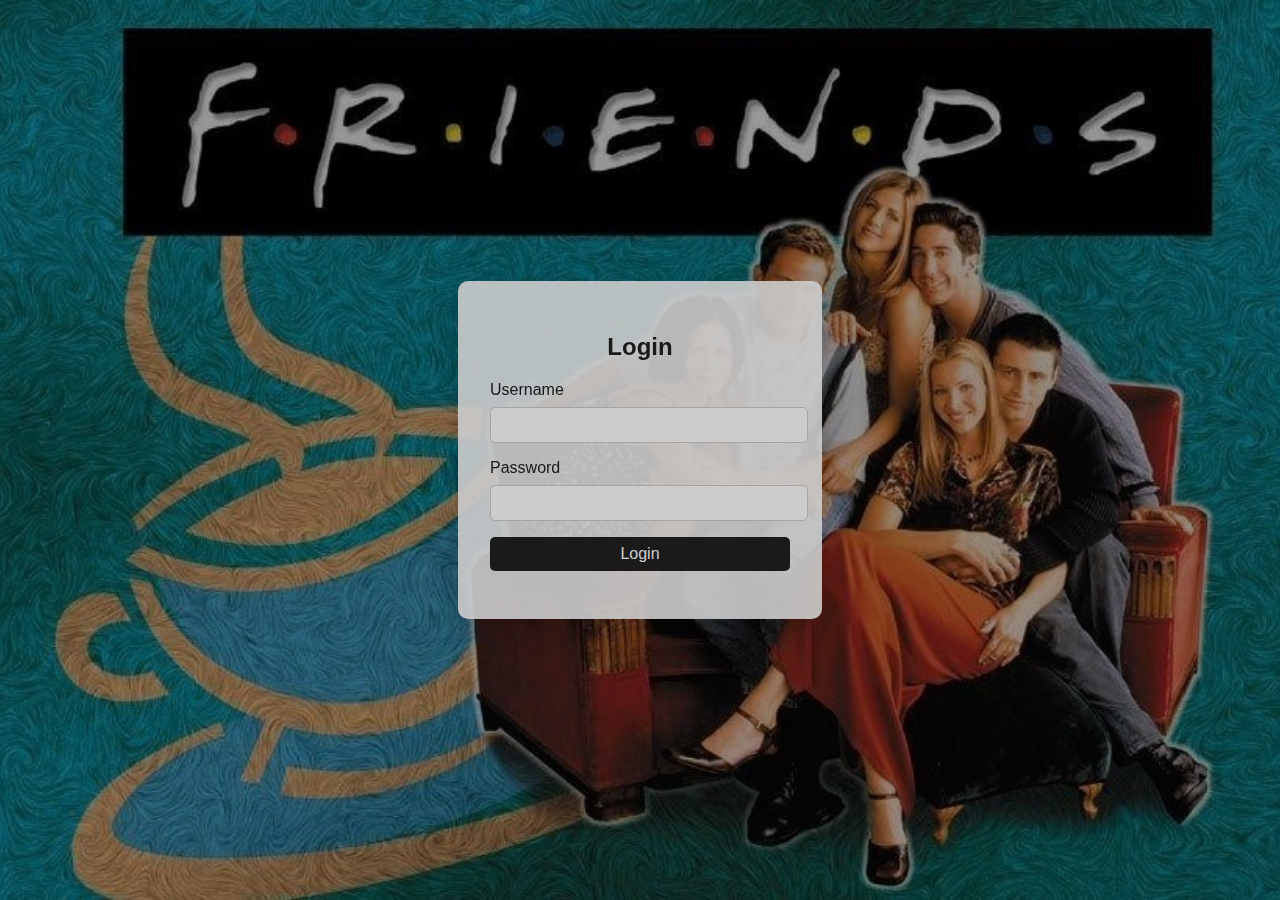
<file: index.html>
<!DOCTYPE html>
<html lang="en">
<head>
    <meta charset="UTF-8">
    <meta name="viewport" content="width=device-width, initial-scale=1.0">
    <title>Login</title>
    <link rel="stylesheet" href="login.css">
</head>
<body>
<div class="login-container">
    <form id="login-form" class="login-form">
        <h2>Login</h2>
        <div class="form-group">
            <label for="username">Username</label>
            <input type="text" id="username" name="username" required>
        </div>
        <div class="form-group">
            <label for="password">Password</label>
            <input type="password" id="password" name="password" required>
        </div>
        <div class="form-group">
            <button type="submit" class="button">Login</button>
        </div>
        <div id="error-msg" style="color: red; display: none;">Invalid credentials!</div>
    </form>
</div>

<script type="module">

    import {createClient} from 'https://esm.sh/@supabase/supabase-js@2'

    const supabase = createClient('https://ixnfbwjmqvnqhobyyxnv.supabase.co', 'eyJhbGciOiJIUzI1NiIsInR5cCI6IkpXVCJ9.eyJpc3MiOiJzdXBhYmFzZSIsInJlZiI6Iml4bmZid2ptcXZucWhvYnl5eG52Iiwicm9sZSI6ImFub24iLCJpYXQiOjE2OTM0ODYwNTksImV4cCI6MjAwOTA2MjA1OX0.goNJAmWlkw-ob3aGdlpXPitdDggc5cdH3QwzkJ6wUBM')

    // Disable forward navigation
    history.pushState(null, null, window.location.href);
    window.onpopstate = function () {
        history.pushState(null, null, window.location.href);
    };

    document.getElementById('login-form').addEventListener('submit', async function (event) {
        event.preventDefault(); // Prevent form submission

        if (!document.getElementById('username').value || !document.getElementById('password').value) {
            alert("Please enter all credentials");
        } else {
            let {data: users, error} = await supabase
                .from('frnds_users')
                .select('*');

            if (error) {
                console.error("Error fetching users: ", error);
                alert("An error occurred. Please try again.");
                return;
            }

            var flag = 0;
            for (var i in users) {
                if ((users[i]['username'] === document.getElementById('username').value) && (users[i]['password'] === document.getElementById('password').value)) {
                    flag = 1;

                    // Log the login action
                    const {error: logError} = await supabase
                        .from('frnds_log')
                        .insert([
                            {username: users[i]['username'], action: 'logged in'}
                        ]);

                    if (logError) {
                        console.error("Error logging the action: ", logError);
                        alert("An error occurred while logging the action.");
                        return;
                    }

                    // Redirect to seasons page
                    sessionStorage.setItem('fwk_username', users[i]['username']);
                    window.location.href = 'seasons.html';
                }
            }
            if (flag === 0) {
                alert("Wrong credentials");
            }
        }
    });

</script>

</body>
</html>
</file>
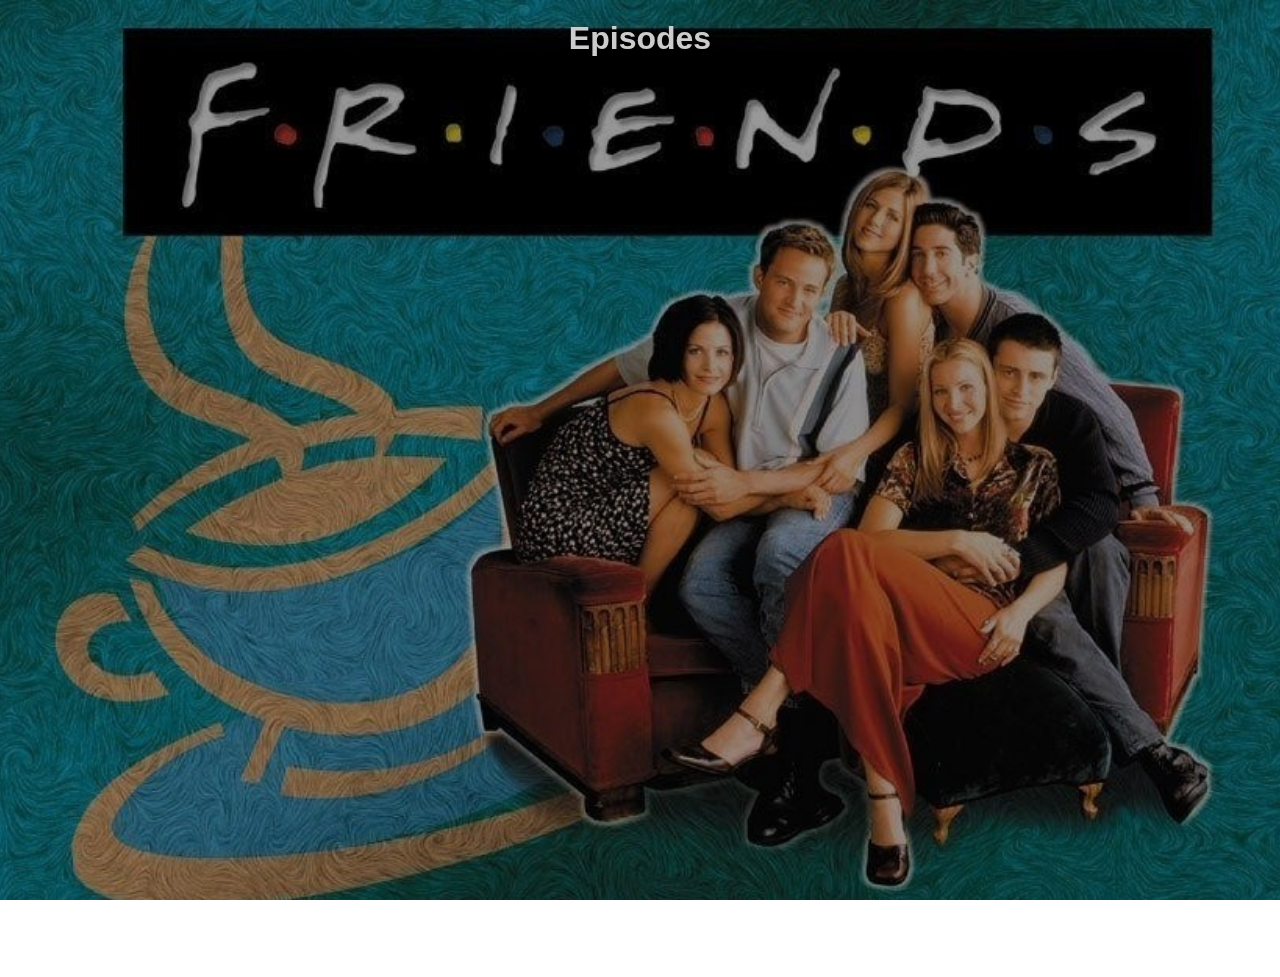
<file: episodes.html>
<!DOCTYPE html>
<html lang="en">
<head>
    <meta charset="UTF-8">
    <meta name="viewport" content="width=device-width, initial-scale=1.0">
    <title>Episodes</title>
    <link rel="stylesheet" href="styles.css"> <!-- Link to the external CSS -->
</head>
<body>
<h1 id="season-title">Episodes</h1>
<div id="episode-list"></div>

<script type="module">
    import {createClient} from 'https://esm.sh/@supabase/supabase-js@2';

    const supabase = createClient('https://ixnfbwjmqvnqhobyyxnv.supabase.co', 'eyJhbGciOiJIUzI1NiIsInR5cCI6IkpXVCJ9.eyJpc3MiOiJzdXBhYmFzZSIsInJlZiI6Iml4bmZid2ptcXZucWhvYnl5eG52Iiwicm9sZSI6ImFub24iLCJpYXQiOjE2OTM0ODYwNTksImV4cCI6MjAwOTA2MjA1OX0.goNJAmWlkw-ob3aGdlpXPitdDggc5cdH3QwzkJ6wUBM');

    const username = sessionStorage.getItem('fwk_username')

    // Function to fetch and display episodes based on the season
    const displayEpisodes = async () => {
        try {
            // Get season from query params
            const urlParams = new URLSearchParams(window.location.search);
            const season = urlParams.get('season');

            // Mapping season codes to display names
            const seasonNames = {
                'S01': 'Season 01',
                'S02': 'Season 02',
                'S03': 'Season 03',
                'S04': 'Season 04',
                'S05': 'Season 05',
                'S06': 'Season 06',
                'S07': 'Season 07',
                'S08': 'Season 08',
                'S09': 'Season 09',
                'S10': 'Season 10'
            };

            // Set the heading to the appropriate season name
            document.getElementById('season-title').textContent = seasonNames[season] || `Episodes of ${season}`;

            // Fetch JSON data
            const response = await fetch('friends_1994_links.json');
            if (!response.ok) throw new Error('Network response was not ok');

            const episodes = await response.json();
            const episodeList = document.getElementById('episode-list');

            // Display episodes for the specified season
            const filteredEpisodes = episodes.filter(episode => episode.season === season);
            if (filteredEpisodes.length === 0) {
                episodeList.innerHTML = '<p>No episodes found for this season.</p>';
                return;
            }

            filteredEpisodes.forEach(({episode: episodeField, title, link}) => {
                const episodeDiv = document.createElement('div');
                episodeDiv.className = 'episode';

                // Create the episode link
                const episodeLink = document.createElement('a');
                episodeLink.href = link;
                episodeLink.target = '_blank';
                episodeLink.className = 'button ep-btn';
                episodeLink.textContent = `${episodeField} - ${title}`;

                // Add click event to log episode watch
                episodeLink.addEventListener('click', async (event) => {
                    const seasonNumber = parseInt(season.replace('S', ''));
                    const episodeNumber = parseInt(episodeField.replace('E', ''));

                    // Log the watch action
                    const {error: logError} = await supabase
                        .from('frnds_log')
                        .insert([
                            {
                                username: username,
                                action: 'watch episode',
                                season: seasonNumber,
                                episode: episodeNumber
                            }
                        ]);

                    if (logError) {
                        console.error('Error logging watch action:', logError);
                        alert('An error occurred while logging your activity.');
                    }
                });

                episodeDiv.appendChild(episodeLink);
                episodeList.appendChild(episodeDiv);
            });
        } catch (error) {
            console.error('Error fetching or parsing data:', error);
            document.getElementById('episode-list').innerHTML = '<p>Error loading episodes. Please try again later.</p>';
        }
    };

    // Call the function to display episodes
    displayEpisodes();
    if (!sessionStorage.getItem('fwk_username')) {
        window.location.href = 'index.html'; // Redirect to login page if not logged in
    }
</script>
</body>
</html>
</file>
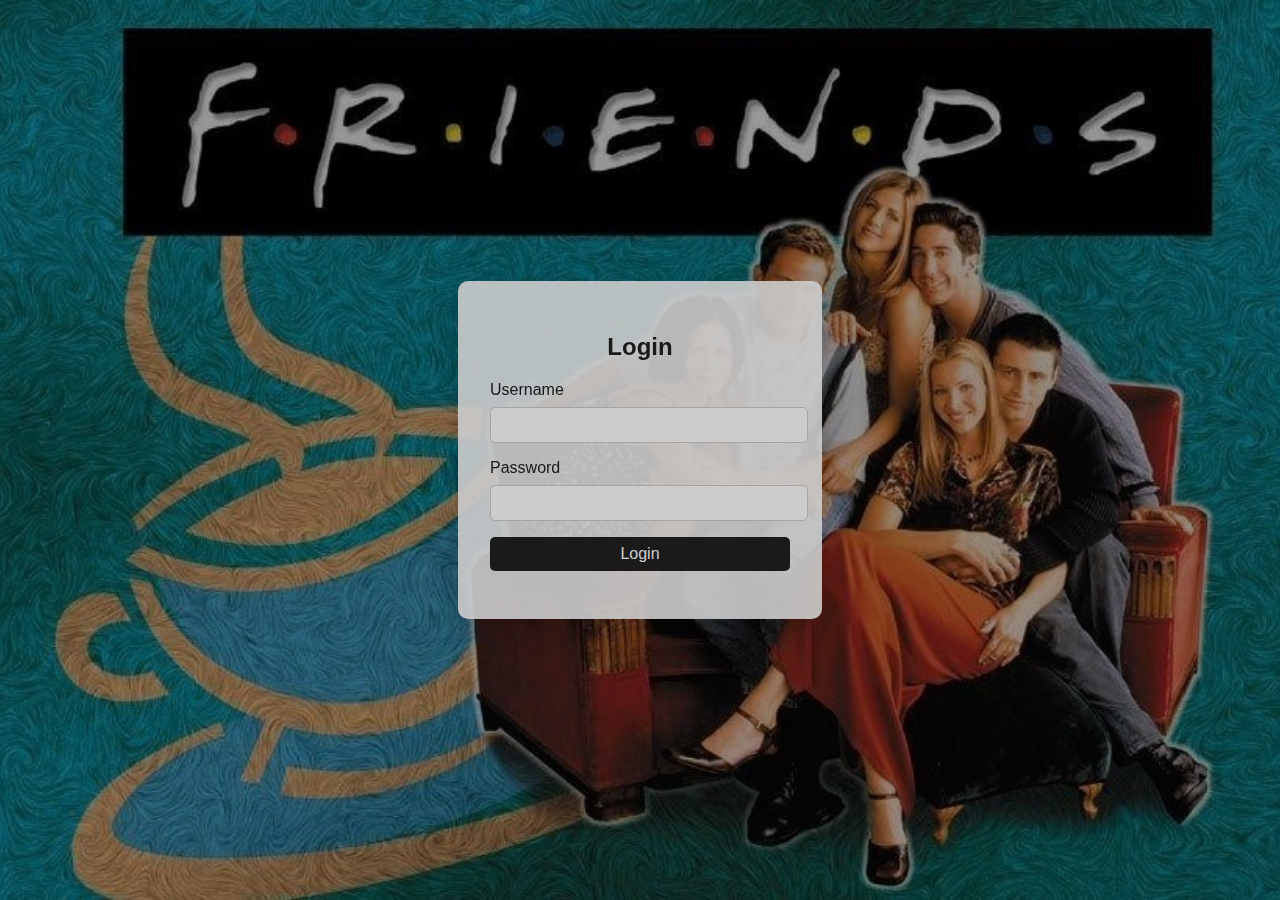
<file: seasons.html>
<!DOCTYPE html>
<html lang="en">
<head>
    <meta charset="UTF-8">
    <meta name="viewport" content="width=device-width, initial-scale=1.0">
    <title>Series Index</title>
    <link rel="stylesheet" href="styles.css"> <!-- Link to the external CSS -->
</head>
<body>
<div id="season-list">
    <div class="season-card">
        <a href="episodes.html?season=S01" class="button">Season 1</a>
    </div>
    <div class="season-card">
        <a href="episodes.html?season=S02" class="button">Season 2</a>
    </div>
    <!-- Add more seasons as needed -->
    <div class="season-card">
        <a href="episodes.html?season=S03" class="button">Season 3</a>
    </div>
    <div class="season-card">
        <a href="episodes.html?season=S04" class="button">Season 4</a>
    </div>
    <div class="season-card">
        <a href="episodes.html?season=S05" class="button">Season 5</a>
    </div>
    <div class="season-card">
        <a href="episodes.html?season=S06" class="button">Season 6</a>
    </div>
    <div class="season-card">
        <a href="episodes.html?season=S07" class="button">Season 7</a>
    </div>
    <div class="season-card">
        <a href="episodes.html?season=S08" class="button">Season 8</a>
    </div>
    <div class="season-card">
        <a href="episodes.html?season=S09" class="button">Season 9</a>
    </div>
    <div class="season-card">
        <a href="episodes.html?season=S10" class="button">Season 10</a>
    </div>
</div>

<script>
    // Check if the user is logged in
    if (!sessionStorage.getItem('fwk_username')) {
        window.location.href = 'index.html'; // Redirect to login page if not logged in
    }
</script>
</body>
</html>
</file>
<file: login.css>
/* Set the wallpaper images based on screen size */
body {
    margin: 0;
    padding: 0;
    height: 100vh;
    background-image: url('images/friends_pc_wallpaper.jpg');
    background-size: cover;
    background-position: center;
    background-repeat: no-repeat;
    background-attachment: fixed;
    filter: brightness(80%);
    color: white;
    font-family: Arial, sans-serif;
}

@media (max-width: 768px) {
    body {
        background-image: url('images/friends_android_wallpaper.jpg');
        filter: brightness(80%);
    }
}

/* Center login form container */
.login-container {
    display: flex;
    justify-content: center;
    align-items: center;
    height: 100%;
}

.login-form {
    background-color: rgba(255, 255, 255, 0.9); /* Light semi-transparent background */
    padding: 2rem;
    border-radius: 10px;
    box-shadow: 0px 8px 30px rgba(0, 0, 0, 0.2);
    width: 300px;
    text-align: center;
}

.login-form h2 {
    margin-bottom: 20px;
    color: #212121;
}

/* Style form groups */
.form-group {
    margin-bottom: 1rem;
    text-align: left;
}

.form-group label {
    color: #212121;
    display: block;
    margin-bottom: 0.5rem;
}

.form-group input {
    width: 100%;
    padding: 0.5rem;
    border: 1px solid #ccc;
    border-radius: 5px;
    font-size: 1rem;
}

/* Button styles */
button.button {
    width: 100%;
    padding: 0.5rem;
    border: none;
    border-radius: 5px;
    background-color: #212121;
    color: #fff;
    font-size: 1rem;
    cursor: pointer;
    transition: background-color 0.3s ease;
}

button.button:hover {
    background-color: #333;
}
</file>
<file: styles.css>
/* Set the wallpaper images based on screen size */
body {
    margin: 0;                    /* Remove default margin */
    padding: 0;                   /* Remove default padding */
    height: 100vh;                /* Set body height to full viewport height */
    background-image: url('images/friends_pc_wallpaper.jpg');
    background-size: cover;       /* Cover ensures it fills the viewport */
    background-position: center;  /* Center the background image */
    background-repeat: no-repeat;  /* Prevent the background from repeating */
    background-attachment: fixed; /* Keep the background fixed */
    filter: brightness(80%);      /* Adjust brightness for PC wallpaper */
    color: white;                 /* Change text color for better visibility */
    font-family: Arial, sans-serif; /* Use a nice font */
}

/* Mobile wallpaper */
@media (max-width: 768px) {
    body {
        background-image: url('images/friends_android_wallpaper.jpg');
        filter: brightness(80%); /* Adjust brightness for mobile wallpaper */
    }
}

/* Style for season list container */
#season-list, #episode-list {
    display: flex;                  /* Use Flexbox */
    flex-wrap: wrap;               /* Allow wrapping of buttons */
    justify-content: space-around; /* Evenly distribute buttons */
    align-items: center;           /* Center items vertically */
    margin: 20px;                  /* Add some margin */
    height: 100%;                  /* Allow the list to take full height */
}

/* Button styles */
a.button {
    padding: 0.5rem 1.2rem;
    border: unset;
    border-radius: 15px;
    color: #212121;
    z-index: 1;
    background: #e8e8e8;
    position: relative;
    font-weight: 1000;
    font-size: 17px;
    box-shadow: 4px 8px 19px -3px rgba(0, 0, 0, 0.27);
    transition: all 250ms;
    overflow: hidden;
    text-decoration: none;        /* Remove underline from links */
    display: inline-block;        /* Ensure it's treated like a block */
}

.ep-btn{
    width: 18rem;
    margin-bottom: 1rem;
}
a.button::before {
    content: "";
    position: absolute;
    top: 0;
    left: 0;
    height: 100%;
    width: 0;
    border-radius: 15px;
    background-color: #212121;
    z-index: -1;
    box-shadow: 4px 8px 19px -3px rgba(0, 0, 0, 0.27);
    transition: all 250ms;
}

a.button:hover {
    color: #e8e8e8;
}

a.button:hover::before {
    width: 100%;
}

/* Title style */
h1 {
    text-align: center;           /* Center the title */
    margin: 20px 0;              /* Margin around title */
}
</file>
